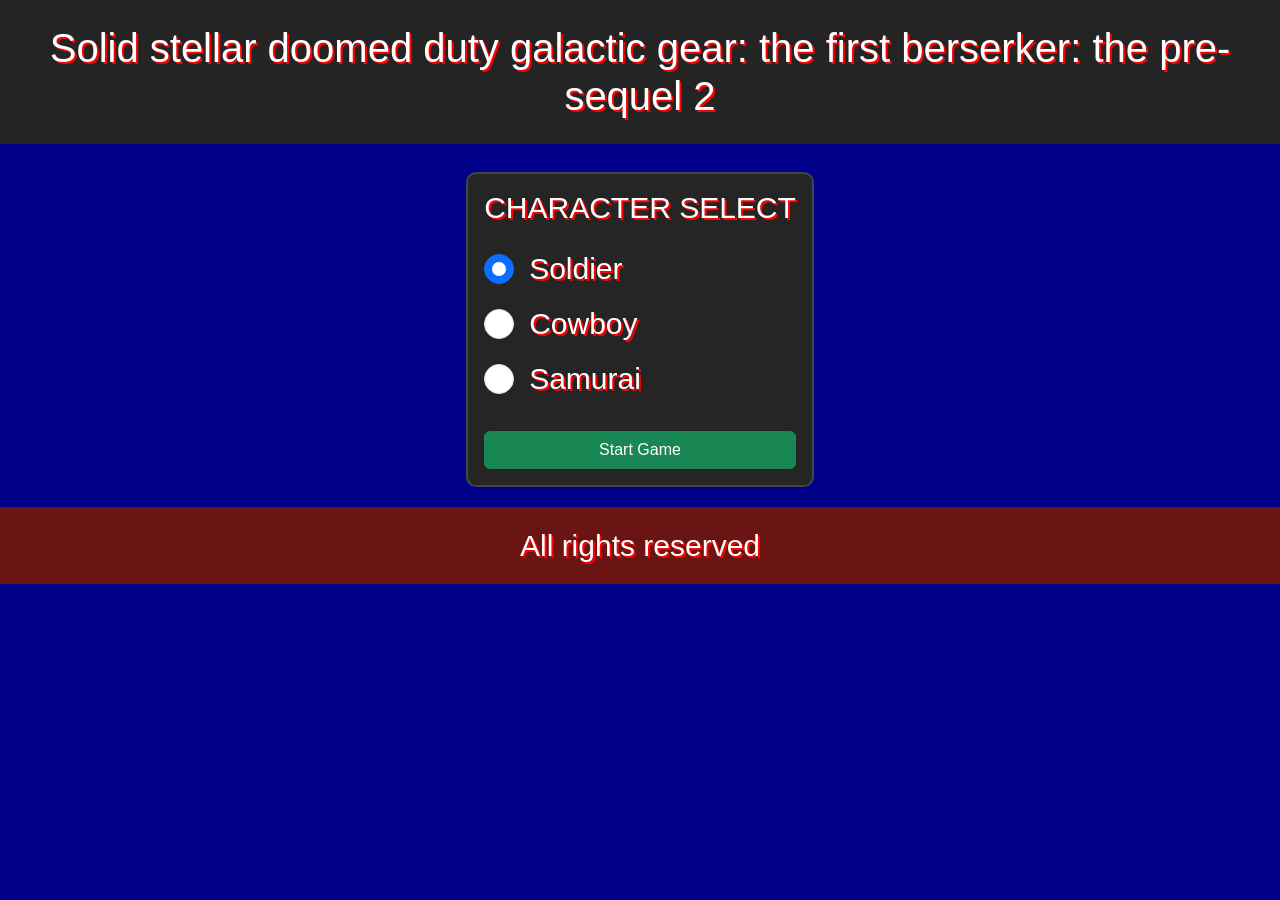
<file: index.html>
<!DOCTYPE html>
<html lang="en">
<head>
    <meta charset="UTF-8">
    <meta name="viewport" content="width=device-width, initial-scale=1.0">
    <link rel="stylesheet" href="css/bootstrap.min.css">
    <link rel="stylesheet" href="css/style.css">
    <title>Solid Stellar</title>
</head>
<body>
    <header>
        <h1 class="p-4 text-center">Solid stellar doomed duty galactic gear: the first berserker: the pre-sequel 2</h1>
    </header>
    <main>
        <section class="mainMenu p-3">
            <h2>CHARACTER SELECT</h2>
            <div class="form-check">
                <input class="form-check-input" type="radio" name="character" id="soldier" value="soldier" checked>
                <label class="form-check-label" for="soldier">Soldier</label>
            </div>
            <div class="form-check">
                <input class="form-check-input" type="radio" name="character" id="cowboy" value="cowboy">
                <label class="form-check-label" for="cowboy">Cowboy</label>
            </div>
            <div class="form-check">
                <input class="form-check-input" type="radio" name="character" id="samurai" value="samurai">
                <label class="form-check-label" for="samurai">Samurai</label>
            </div>
            <button class="btn btn-success start" type="button">Start Game</button>
        </section>

        <section class="gameSection">
            <div class="gameInfo">
                <div class="moneyDisplay">Money: <span class="money">0</span></div>
                <div class="waveDisplay">Wave: <span class="wave">0</span></div>
                <div class="ammoDisplay">Ammo: <span class="ammo">25 / 25</span></div>
                <div class="healthDisplay">
                    <div class="healthBar">
                        <div class="healthFill"></div>
                    </div>
                    <span class="healthText">100 / 100 HP</span>
                </div>
            </div>
            <section class="gameArea">
                <canvas id="gameCanvas" width="1000" height="800"></canvas>
                <div class="gameObjects"></div>
            </section>
        </section>
    </main>

    <div class="modalOverlay deathOverlay">
        <div class="gameModal">
            <h2 class="deathTitle">YOU DIED</h2>
            <p>You have been eliminated.</p>
            <button class="btn btn-success restartButton">RESTART</button>
            <button class="btn btn-secondary menuButton">MAIN MENU</button>
        </div>
    </div>

    <div class="modalOverlay pauseOverlay">
        <div class="gameModal pauseModal">
            <h2>PAUSED</h2>
            <button class="btn btn-success resumeButton">RESUME</button>
            <h3>UPGRADES</h3>
            <p>Available points: <span class="upgradeMoney">0</span></p>
            <div class="upgrade-list">
                <div class="upgrade-card">
                    <h3>Maximum Health</h3>
                    <p>Increase your maximum HP by 20.</p>
                    <p>Level: <span class="healthLevel">0</span> / 5</p>
                    <p>Cost: <span class="healthCost">10</span></p>
                    <button class="btn btn-success healthUpgrade">UPGRADE</button>
                </div>
                <div class="upgrade-card">
                    <h3>Damage</h3>
                    <p>Increase your weapon damage by 5.</p>
                    <p>Level: <span class="damageLevel">0</span> / 5</p>
                    <p>Cost: <span class="damageCost">10</span></p>
                    <button class="btn btn-success damageUpgrade">UPGRADE</button>
                </div>
                <div class="upgrade-card">
                    <h3>Movement Speed</h3>
                    <p>Increase your movement speed by 0.5.</p>
                    <p>Level: <span class="speedLevel">0</span> / 5</p>
                    <p>Cost: <span class="speedCost">10</span></p>
                    <button class="btn btn-success speedUpgrade">UPGRADE</button>
                </div>
                <div class="upgrade-card">
                    <h3>Fire Rate</h3>
                    <p>Shoot 15 ms faster.</p>
                    <p>Level: <span class="fireRateLevel">0</span> / 5</p>
                    <p>Cost: <span class="fireRateCost">10</span></p>
                    <button class="btn btn-success fireRateUpgrade">UPGRADE</button>
                </div>
                <div class="upgrade-card">
                    <h3>Armor</h3>
                    <p>Take 1 less damage.</p>
                    <p>Level: <span class="armorLevel">0</span> / 5</p>
                    <p>Cost: <span class="armorCost">10</span></p>
                    <button class="btn btn-success armorUpgrade">UPGRADE</button>
                </div>
                <div class="upgrade-card">
                    <h3>HP Regen</h3>
                    <p>Regen 1 more life every 5 seconds.</p>
                    <p>Level: <span class="hpRegenLevel">0</span> / 5</p>
                    <p>Cost: <span class="hpRegenCost">10</span></p>
                    <button class="btn btn-success hpRegenUpgrade">UPGRADE</button>
                </div>
            </div>
            <button class="btn btn-danger restartButton">RESTART</button>
            <button class="btn btn-secondary menuButton">MAIN MENU</button>
        </div>
    </div>

    <footer>
        <p class="text-center p-3">All rights reserved</p>
    </footer>

    <script src="js/bootstrap.bundle.min.js"></script>
    <script src="js/Bullet.js"></script>
    <script src="js/Soldier.js"></script>
    <script src="js/Cowboy.js"></script>
    <script src="js/Samurai.js"></script>
    <script src="js/Enemy.js"></script>
    <script src="js/script.js"></script>
    <script src="js/teszt.js"></script>
</body>
</html>
</file>
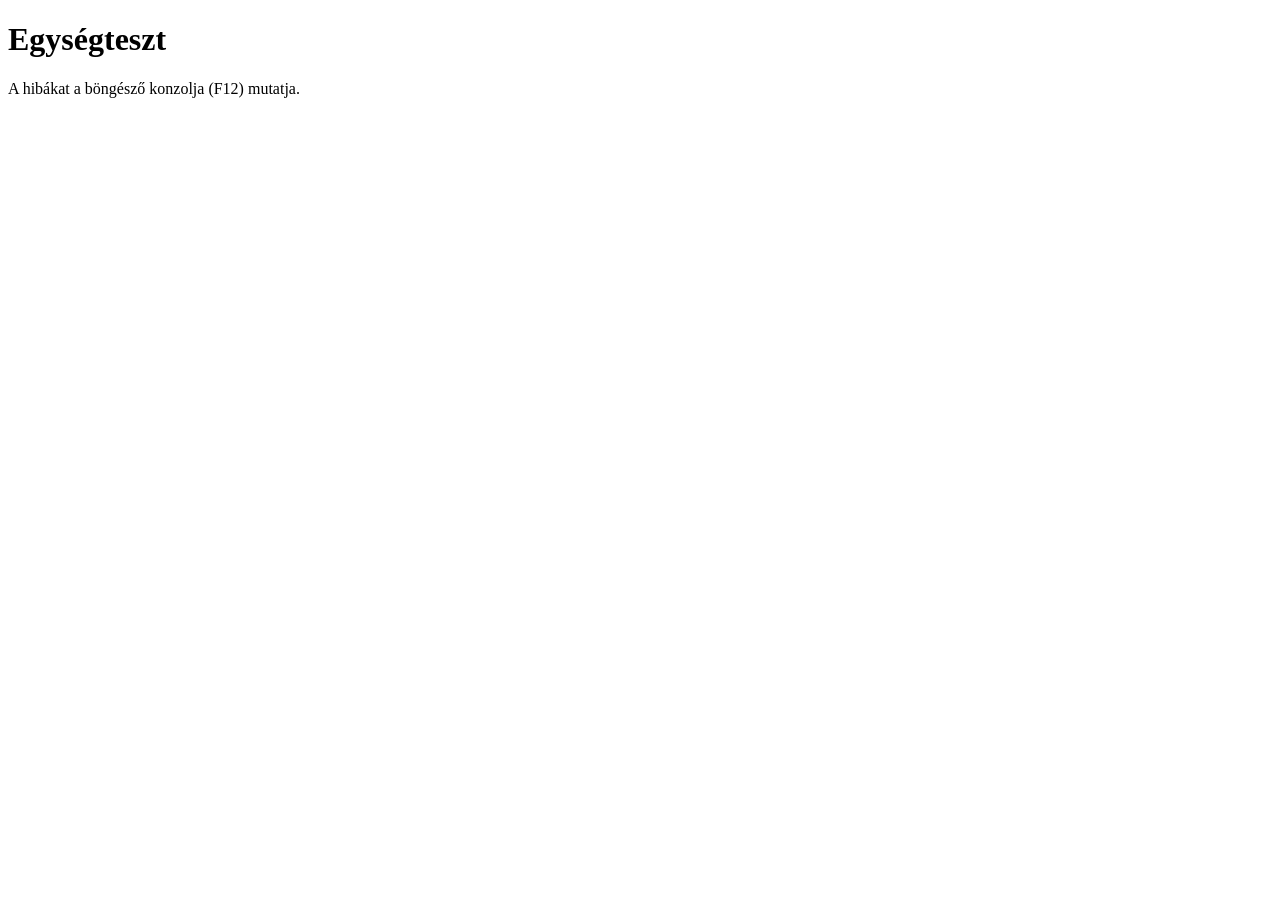
<file: teszt.html>
<!DOCTYPE html>
<html lang="hu">
<head>
    <meta charset="UTF-8">
    <title>Egységteszt</title>
</head>
<body>
    <h1>Egységteszt</h1>
    <p>A hibákat a böngésző konzolja (F12) mutatja.</p>
    <script src="js/Bullet.js"></script>
    <script src="js/Soldier.js"></script>
    <script src="js/Cowboy.js"></script>
    <script src="js/Samurai.js"></script>
    <script src="js/Enemy.js"></script>
    <script src="js/teszt.js"></script>
</body>
</html>
</file>
<file: css/style.css>
@import url("https://cdn.jsdelivr.net/npm/bootstrap-icons@1.13.1/font/bootstrap-icons.min.css");
@import url('https://fonts.cdnfonts.com/css/amazdoom');

body{
    font-family: 'AmazDooMLeft', sans-serif;
    font-style: normal;
    font-weight: 400;
    font-size: 30px;
    line-height: 1.5;
    background-color: #00008b !important;
    color: #fff;
    text-shadow: 2px 2px #ff0000;
}
footer{
    background-color: #6b1414;
}
header{
    background-color: #242424;
}
main{
    display: flex;
    justify-content: center;
    padding: 20px;
}
.mainMenu{
    background-color: #252525;
    border: 2px solid #454545;
    border-radius: 10px;
    min-width: 300px;
    text-align: center;
}
.mainMenu h2{
    font-size: 30px;
    margin-bottom: 20px;
}
.mainMenu .form-check{
    text-align: left;
    margin-bottom: 10px;
}
.mainMenu .start{
    margin-top: 20px;
    width: 100%;
}
.gameSection{
    display: none;
    width: 100%;
    max-width: 1000px;
}
.gameArea{
    position: relative;
    width: 1000px;
    max-width: 100%;
    overflow: hidden;
}
#gameCanvas{
    display: block;
    width: 100%;
    height: auto;
    background-size: 100% 100%;
    background-position: center;
    background-repeat: no-repeat;
    cursor: crosshair;
}
.gameObjects{
    position: absolute;
    top: 0;
    left: 0;
    width: 100%;
    height: 100%;
    pointer-events: none;
}
.soldier{
    position: absolute;
    width: 80px;
    height: 80px;
    background-size: contain;
    background-position: center;
    background-repeat: no-repeat;
}
.bullet{
    position: absolute;
    width: 20px;
    height: 10px;
    background-size: contain;
    background-position: center;
    background-repeat: no-repeat;
    pointer-events: none;
}
.enemy{
    position: absolute;
    background-size: contain;
    background-position: center;
    background-repeat: no-repeat;
    pointer-events: none;
}
.fireball{
    position: absolute;
    width: 15px;
    height: 15px;
    background-size: contain;
    background-position: center;
    background-repeat: no-repeat;
    pointer-events: none;
}
.gameInfo{
    display: flex;
    align-items: center;
    flex-wrap: wrap;
    gap: 10px;
    margin-bottom: 10px;
}
.moneyDisplay,.waveDisplay,.ammoDisplay,.healthDisplay{
    background-color: #252525;
    border: 2px solid #555555;
    border-radius: 8px;
    padding: 5px 15px;
    font-size: 20px;
}
.healthDisplay{
    display: flex;
    align-items: center;
    gap: 10px;
}
.healthBar{
    width: 150px;
    height: 18px;
    background-color: #600000;
    border: 2px solid #999;
    border-radius: 5px;
    overflow: hidden;
}
.healthFill{
    width: 100%;
    height: 100%;
    background-color: #20c020;
    transition: width 0.15s;
}
.healthText{
    white-space: nowrap;
}
.modalOverlay{
    display: none;
    position: fixed;
    z-index: 1000;
    top: 0;
    left: 0;
    width: 100%;
    height: 100%;
    background-color: rgba(0,0,0,0.85);
    justify-content: center;
    align-items: center;
    padding: 20px;
}
.gameModal{
    background-color: #252525;
    border: 3px solid #777;
    border-radius: 12px;
    padding: 30px;
    width: 600px;
    max-width: 100%;
    max-height: 90vh;
    overflow-y: auto;
    text-align: center;
}
.gameModal h2{
    font-size: 42px;
    margin-bottom: 15px;
}
.deathTitle{
    color: #e00000;
}
.gameModal h3{
    font-size: 25px;
    margin-top: 20px;
}
.gameModal > button{
    width: 100%;
    margin-top: 10px;
}
.upgrade-list{
    display: grid;
    grid-template-columns: 1fr 1fr;
    gap: 12px;
    margin-bottom: 15px;
}
.upgrade-card{
    background-color: #353535;
    border: 1px solid #555;
    border-radius: 8px;
    padding: 12px;
}
.upgrade-card h3{
    font-size: 20px;
    margin: 0 0 8px;
}
.upgrade-card p{
    font-size: 15px;
    margin-bottom: 5px;
}
.upgrade-card button{
    width: 100%;
    font-size: 16px;
}
@media(max-width: 600px){
    .upgrade-list{
        grid-template-columns: 1fr;
    }
    .gameInfo{
        gap: 5px;
    }
    .moneyDisplay,.waveDisplay,.ammoDisplay,.healthDisplay{
        font-size: 15px;
        padding: 5px 8px;
    }
}
</file>
